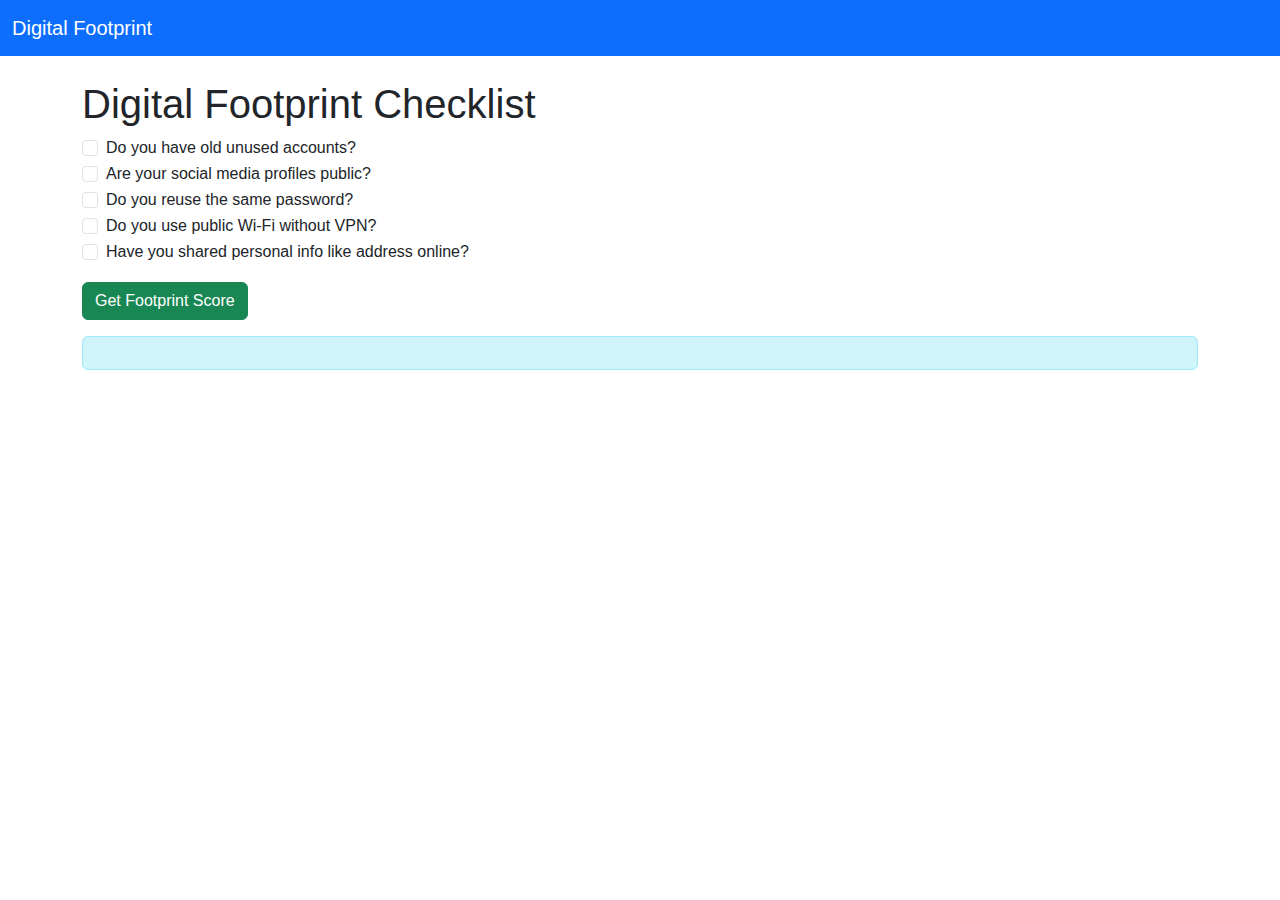
<file: checklist.html>
<!DOCTYPE html>
<html lang="en">
<head>
  <meta charset="UTF-8">
  <meta name="viewport" content="width=device-width, initial-scale=1">
  <title>Checklist - Digital Footprint</title>
  <link href="https://cdn.jsdelivr.net/npm/bootstrap@5.3.0/dist/css/bootstrap.min.css" rel="stylesheet">
  <link rel="stylesheet" href="style.css">
</head>
<body>
  <nav class="navbar navbar-expand-lg navbar-dark bg-primary">
    <div class="container-fluid">
      <a class="navbar-brand" href="index.html">Digital Footprint</a>
    </div>
  </nav>

  <main class="container mt-4">
    <h1>Digital Footprint Checklist</h1>
    <form id="checklistForm" aria-label="Digital Footprint Checklist">
      <div class="form-check">
        <input class="form-check-input" type="checkbox" name="risk" value="1" id="q1">
        <label class="form-check-label" for="q1">Do you have old unused accounts?</label>
      </div>
      <div class="form-check">
        <input class="form-check-input" type="checkbox" name="risk" value="1" id="q2">
        <label class="form-check-label" for="q2">Are your social media profiles public?</label>
      </div>
      <div class="form-check">
        <input class="form-check-input" type="checkbox" name="risk" value="1" id="q3">
        <label class="form-check-label" for="q3">Do you reuse the same password?</label>
      </div>
      <div class="form-check">
        <input class="form-check-input" type="checkbox" name="risk" value="1" id="q4">
        <label class="form-check-label" for="q4">Do you use public Wi-Fi without VPN?</label>
      </div>
      <div class="form-check">
        <input class="form-check-input" type="checkbox" name="risk" value="1" id="q5">
        <label class="form-check-label" for="q5">Have you shared personal info like address online?</label>
      </div>
      <button type="button" class="btn btn-success mt-3" onclick="calculateScore()">Get Footprint Score</button>
    </form>

    <div id="result" class="alert alert-info mt-3" role="status"></div>
  </main>

  <script src="app.js"></script>
</body>
</html>
</file>
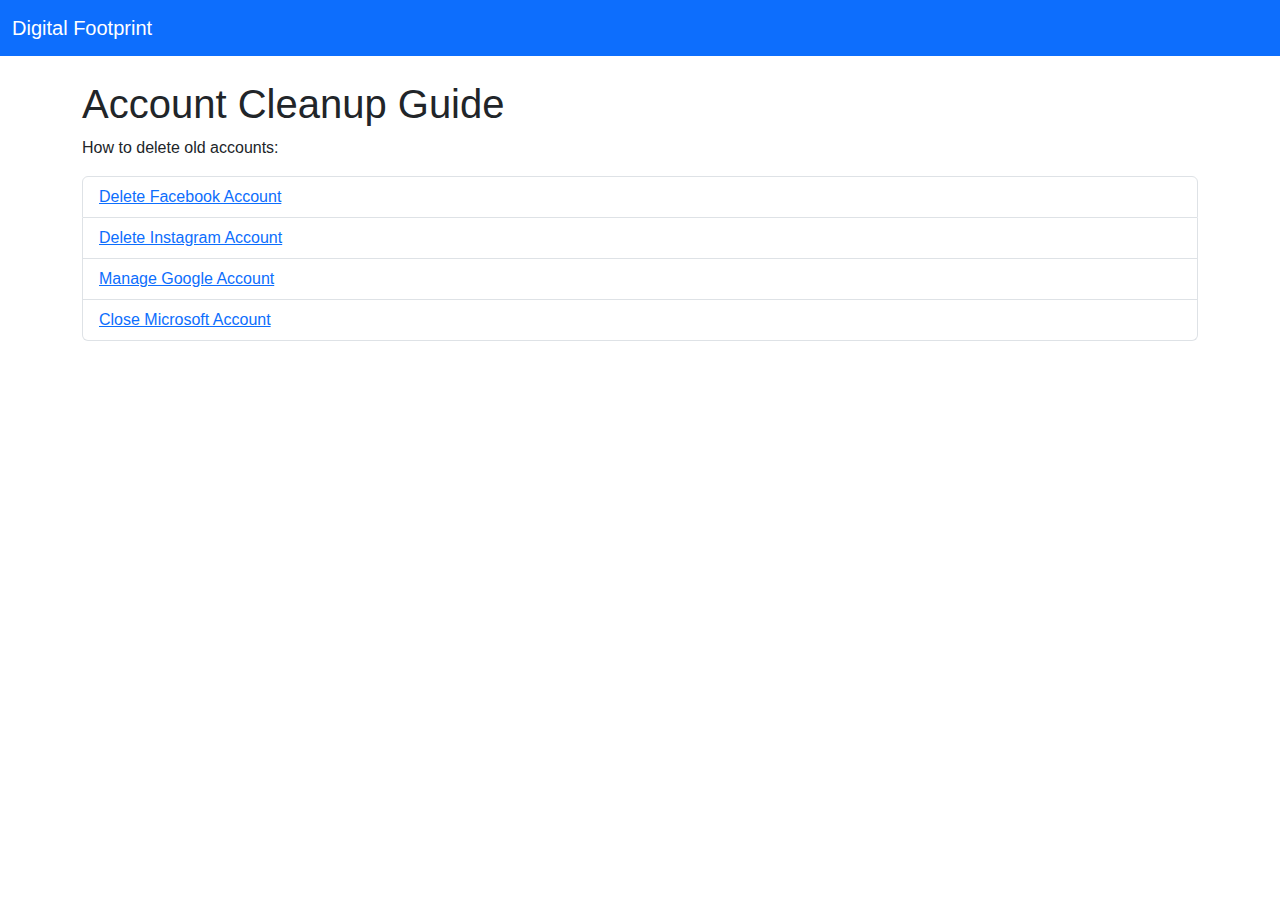
<file: cleanup.html>
<!DOCTYPE html>
<html lang="en">
<head>
  <meta charset="UTF-8">
  <meta name="viewport" content="width=device-width, initial-scale=1">
  <title>Cleanup Guide</title>
  <link href="https://cdn.jsdelivr.net/npm/bootstrap@5.3.0/dist/css/bootstrap.min.css" rel="stylesheet">
  <link rel="stylesheet" href="style.css">
</head>
<body>
  <nav class="navbar navbar-expand-lg navbar-dark bg-primary">
    <div class="container-fluid">
      <a class="navbar-brand" href="index.html">Digital Footprint</a>
    </div>
  </nav>

  <main class="container mt-4">
    <h1>Account Cleanup Guide</h1>
    <p>How to delete old accounts:</p>
    <ul class="list-group">
      <li class="list-group-item"><a href="https://www.facebook.com/help/delete">Delete Facebook Account</a></li>
      <li class="list-group-item"><a href="https://help.instagram.com/370452623149242">Delete Instagram Account</a></li>
      <li class="list-group-item"><a href="https://myaccount.google.com/">Manage Google Account</a></li>
      <li class="list-group-item"><a href="https://account.microsoft.com/account">Close Microsoft Account</a></li>
    </ul>
  </main>
</body>
</html>
</file>
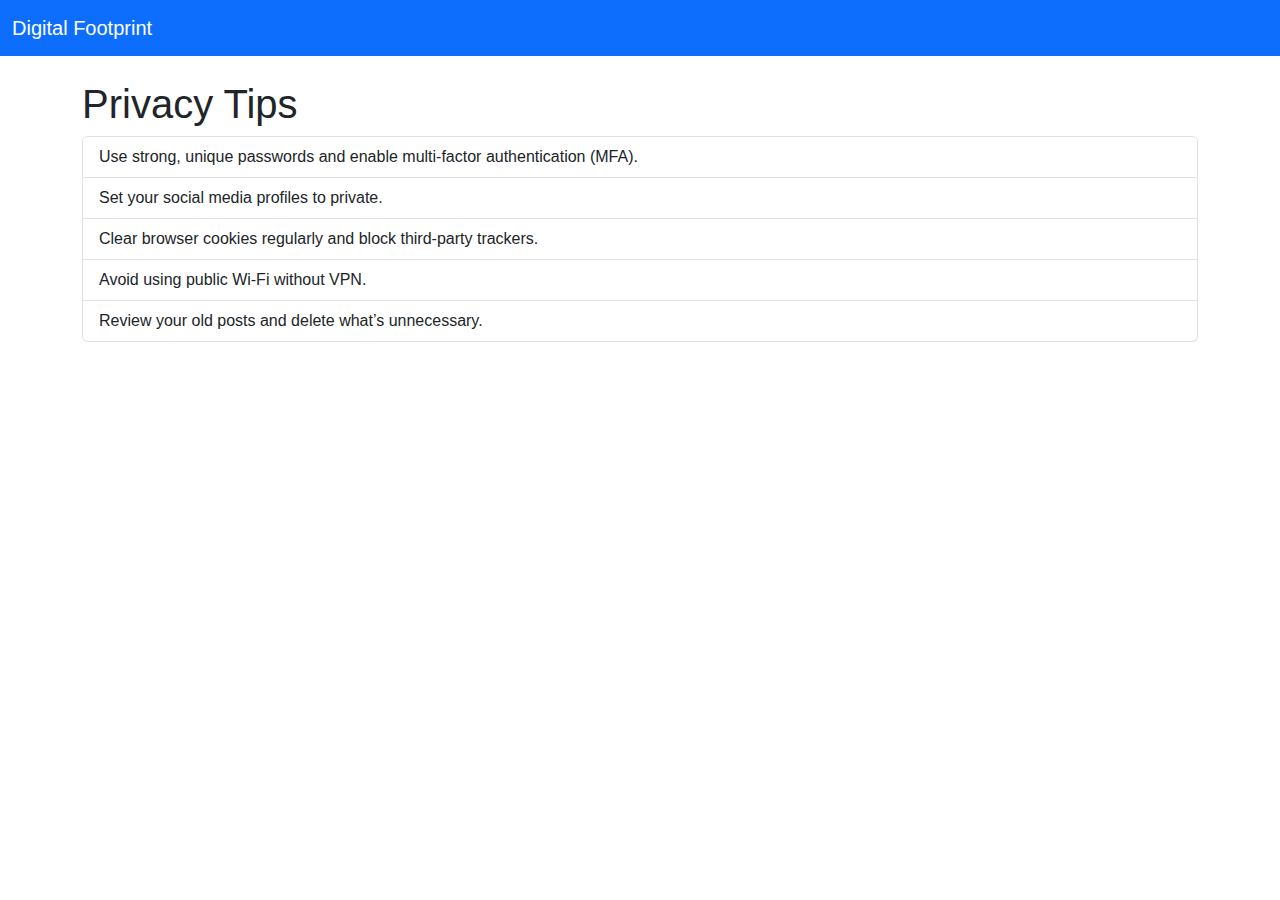
<file: tips.html>
<!DOCTYPE html>
<html lang="en">
<head>
  <meta charset="UTF-8">
  <meta name="viewport" content="width=device-width, initial-scale=1">
  <title>Privacy Tips</title>
  <link href="https://cdn.jsdelivr.net/npm/bootstrap@5.3.0/dist/css/bootstrap.min.css" rel="stylesheet">
  <link rel="stylesheet" href="style.css">
</head>
<body>
  <nav class="navbar navbar-expand-lg navbar-dark bg-primary">
    <div class="container-fluid">
      <a class="navbar-brand" href="index.html">Digital Footprint</a>
    </div>
  </nav>

  <main class="container mt-4">
    <h1>Privacy Tips</h1>
    <ul class="list-group">
      <li class="list-group-item">Use strong, unique passwords and enable multi-factor authentication (MFA).</li>
      <li class="list-group-item">Set your social media profiles to private.</li>
      <li class="list-group-item">Clear browser cookies regularly and block third-party trackers.</li>
      <li class="list-group-item">Avoid using public Wi-Fi without VPN.</li>
      <li class="list-group-item">Review your old posts and delete what’s unnecessary.</li>
    </ul>
  </main>
</body>
</html>
</file>
<file: style.css>
body {
  font-family: Arial, sans-serif;
}
.high-contrast {
  background-color: black !important;
  color: yellow !important;
}
.large-text {
  font-size: 1.3em;
}
</file>
